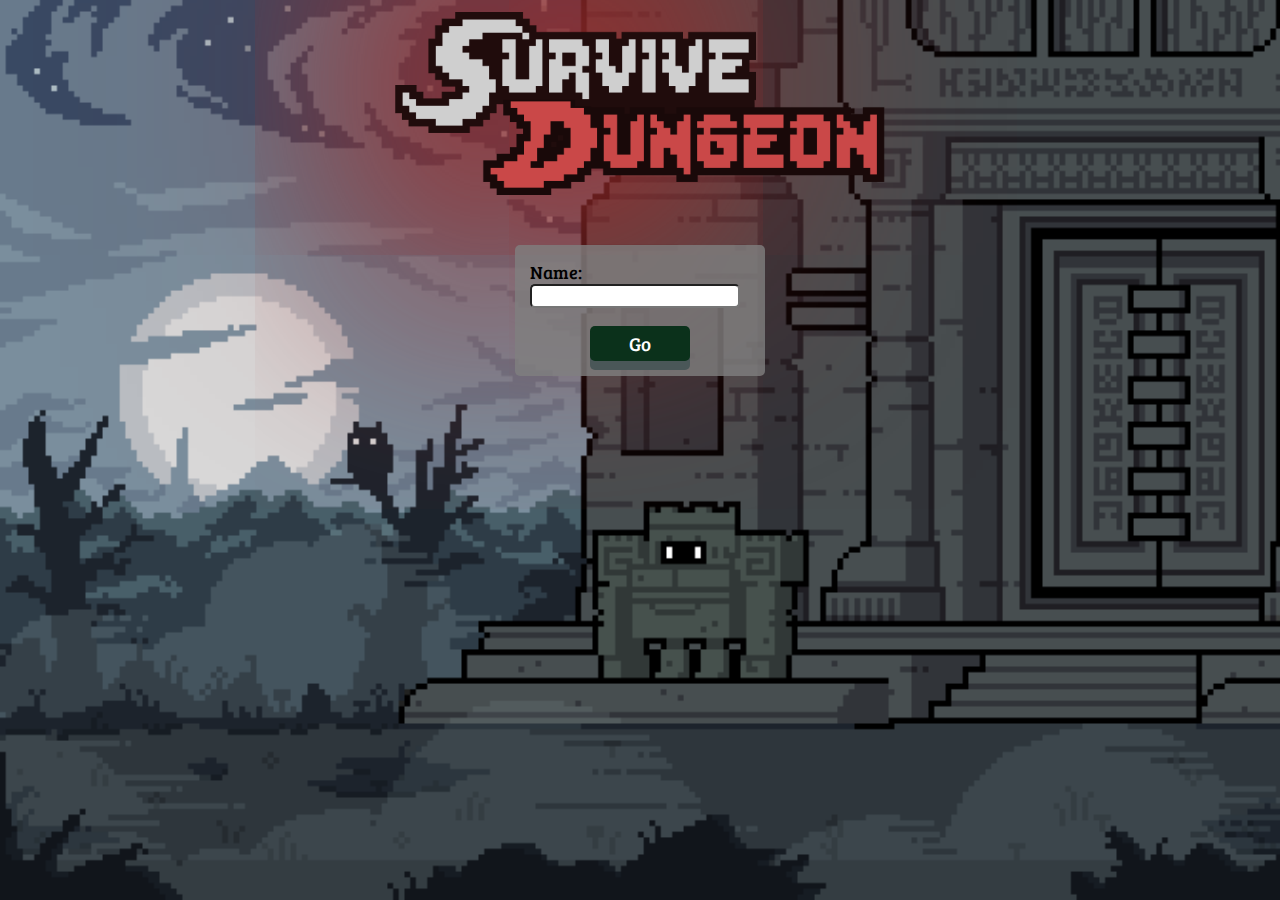
<file: index.html>
<html>
	<head>
		<meta charset="utf-8">
		<link rel="stylesheet" href="css/styles.css">
		<link href="https://fonts.googleapis.com/css?family=Rubik+Mono+One" rel="stylesheet">
		<link href="https://fonts.googleapis.com/css?family=Bree+Serif" rel="stylesheet">
		<link rel="shortcut icon" href="img/logo.ico" />
		<title>Login</title>
	</head>
	<style>
		body{
			background-image: url(img/main.gif);
			background-size:cover;
		}
		.conteiner{
			width: 500px;
			margin: auto;
		}
		#rg{
			margin: 50px auto;
		}
	</style>
	<body id="ba">
		<div class="conteiner">
			<div id="logos"></div>
			<img id="aaa" src="img/aaa.png">
			<form id="rg" onsubmit="create_player(this)">
				<p>Name:<br>
				<input class="in" type="text"></p>
				<input id="sb" type="submit" value="Go">
			</form>
		</div>
	</body>
	<script>
		function create_player(e){
			event.preventDefault();
			let input_name = e.querySelectorAll(".in")[0].value;
			localStorage.setItem("name",input_name);
			localStorage.setItem("hp",1);
			localStorage.setItem("speed",200);
			localStorage.setItem("lvl",1);
			localStorage.setItem("gold",0);
			localStorage.setItem("boss",5);

			window.location.href="game.html";
		}
	</script>
</html>
</file>
<file: css/styles.css>
#blocker {
	position: absolute;
	width: 100%;
	height: 100%;
	background-color:rgba(128,128,128,0.5);
}
#instructions{
	height: 40%;
	position:relative;
	top:40%;
	left:42%;
	text-align:center;
	font-family: 'Bree Serif', serif;
	font-size:10px;
}
body{
	margin:0px;
}
#stats{
	position:fixed;
	bottom:15px;
	z-index: 5;
}
#lvl,#mes{
	position:fixed;
	left:10px;
	font-size:35px;
	z-index: 5;
	font-family: 'Bree Serif', serif;
	font-weight:800;
	background-color:rgba(128,128,128,0.5);
	padding-left:5px;
	padding-right:5px;
	border-radius:5px;
}
#btbar{
	position:absolute;
	bottom:1em;
	width: 98%;
	height: 55px;
}

.item{
	position: relative;
	float: left;
	background-color: rgba(128,128,128,0.5);
	bottom:0;
	margin-left:0.5em;
	padding-left:10px;
	padding-right:10px;
	padding-bottom:5px;
	
	border-radius:5px;
	font-family: 'Bree Serif', serif;
	font-size: 35px;
	line-height:45px;
	font-weight:800;
}

.item img{
	height:25px;
	margin-right: 7px;
	margin-top:10px;
}

.item.time{
	float:right;
}
#lvl{
	top:50px;
}
#mes{
	background-color:rgba(250,182,49,0.5);
	top:10px;
	left:40%;
	padding-top:2px;
}
#mes p{
	text-align:center;
	border-radius:5px;
	width:47px;
	padding:5px;
	padding-left:10px;
	margin:auto;
	margin-bottom:5px;
	background-color:rgba(11,49,27,0.7);
}
#main {
	position:fixed;
	top:0px;
	left:0px;
	width:100%;
	height:100%;
}
#rg{
	position:relative;
	z-index:2;
	width:220px;
	padding: 15px;
	background:rgba(128,128,128,0.8);
	font-family: 'Bree Serif', serif;
	font-size: 18px;
	border-radius:5px;
}
#rg p{
	text-align:left;
	margin-top: 0;
}
#rg input{
	border-radius:5px;
}

#mbg{
	position:absolute;
	background-image:url(../texture/stone_3.png);
	width:100%;
	height:100%;
}
#content{
	margin:auto;
	margin-top:50px;
	height:500px;
	width:500px;
	background:rgba(128,128,128,0.7);
	padding:10px;
	border-radius:5px;
}

.menuButton{
	height:50px;
	width:100px;
}
form{
	margin:0;
}
.menuButton:hover,#ms:hover,#back:hover,#sb:hover,#mh:hover{
  background-color: #19703e;
}

.menuButton:active,#ms:active,#back:active,#sb:active,#mh:active {
  background-color: #145b32 ;
  box-shadow: 0 5px #4a5758;
  transform: translateY(4px);
}
.menuButton,#ms,#back,#sb,#mh{
	text-align: center;
	cursor: pointer;
	font-size:20px;
	color:#fff;
	outline: none;
	background-color: #0b311b;
	border: none;
	border-radius:5px;
	box-shadow: 0 9px #4a5758;
	font-family: 'Bree Serif', serif;
	
}
#menu{
	position:fixed;
	right:10px;
	top:10px;
	background-color: #aaa;
	color:#000;
}
#sound{
	position:fixed;
	right:10px;
	top:10px;
	background-color: #aaa;
	color:#000;
	font-size:30px;
	
}

.attr{
	width:300px;
	height:30px;
	font-size:30px;
	font-family: 'Bree Serif', serif;
	font-size: 24px;
}

#ms,#mh{
	height:30px;
	width:30px;
}
#content2 {
	margin:auto;
	margin-top:50px;
	height:auto;
	width:500px;
	background:rgba(128,128,128,0.7);
	padding:10px;
	border-radius:5px;
}
#back{
	position:relative;
	left:200px;
	height:50px;
	width:100px;
	margin-top:5px;
	margin-bottom:5px;
	font-size:20px;
}
.in{
	width:210px;
	font-family: 'Bree Serif', serif;
}
#sb{
	padding:5px;
	font-size:19px;
	width:100px;
	margin: auto;
    display: block;
}
#table{
	text-align: center;
	border: 2px solid #0b311b;
	border-radius:5px;
	font-family: 'Ubuntu', sans-serif;
}
#fps{
	position:fixed;
	top:10px;
	left:10px;
	font-size:26px;
	z-index: 5;
	font-family: 'Bree Serif', serif;
	background-color:rgba(160,46,40,0.5);
	padding-left:5px;
	padding-right:5px;
	border-radius:5px;
}
#gun{
	position:fixed;
	bottom:-5px;
	right:0px;
	width:500px;
}


#logos{
	position:relative;
	top:80;
	left: 150px;
	z-index:1;
	width:10px;
	height:10px;
	-webkit-box-shadow: 0x 0px 300px 200px rgba(153,44,44,1);
	-moz-box-shadow: 0px 0px 300px 200px rgba(153,44,44,1);
	box-shadow: 0px 0px 300px 200px rgba(153,44,44,1);
}
#aaa{
	position:relative;
	z-index:2;
	width:500px;
}
#blood{
	position:fixed;
	z-index:6;
	width:100%;
	height:100%;
	background-color:rgba(255,0,0,0.5);
	display:none;
}
#price{
	font-family: 'Bree Serif', serif;
}
</file>
